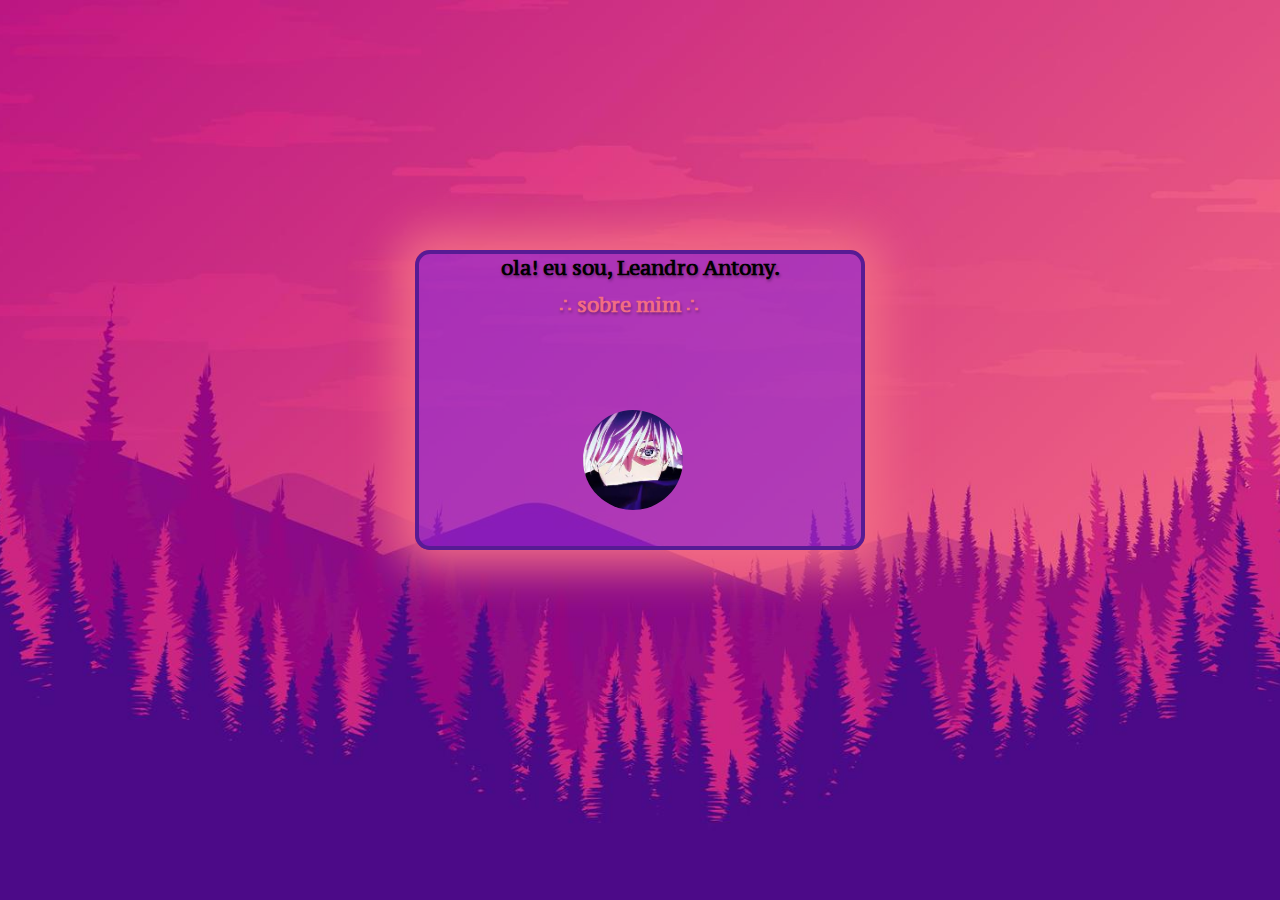
<file: index.html>
<!DOCTYPE html>
<html lang="en">
<head>
    <meta charset="UTF-8">
    <meta name="viewport" content="width=device-width, initial-scale=1.0">
    <title>portifolio</title>
    <link rel="shortcut icon" href="vddfavicon-removebg-preview.png" type="image/x-icon">
    <link rel="stylesheet" href="portstyle.css">
    
    <style>
        @import url('https://fonts.googleapis.com/css2?family=Cookie&family=Doto:wght@100..900&family=Edu+AU+VIC+WA+NT+Pre:wght@400..700&family=Fleur+De+Leah&family=Ga+Maamli&family=Geist+Mono:wght@100..900&family=Host+Grotesk:ital,wght@0,300..800;1,300..800&family=Lora:ital,wght@0,400..700;1,400..700&family=Monomakh&family=Oswald:wght@200..700&family=PT+Serif+Caption:ital@0;1&family=PT+Serif:ital,wght@0,400;0,700;1,400;1,700&family=Roboto+Condensed:ital,wght@0,100..900;1,100..900&family=Work+Sans:ital,wght@0,100..900;1,100..900&display=swap');
        </style>

</head>
<body>
    

<header>
    <div>
        <h1>ola! eu sou, Leandro Antony.</h1>
        
        
        <a href="sobremim.html" ><h1> &there4; sobre mim &there4;</h1></a>
        <img src="flutu.jpeg" alt="">
    </div>

</header>
</body>
</html>
</file>
<file: portstyle.css>
*{
    margin: 0;
    padding: 0;
    box-sizing: border-box;

}

body{
 
   background-attachment: fixed;
   background-image: url(fundo.jpg);
   background-size: cover;
   background-position: center;
   
}






img{border-radius: 50px;
    width: 100px;
    height: 100px;
    position: relative;
    left: 37%;
    top: 28%;
    
}

div{
    background-color: rgba(137, 43, 226, 0.548);
    margin: 0;
    border: solid 4px rgb(87, 27, 148);
    height: 300px;
    width: 450px;
    margin: auto;
    margin: center;
    margin-top: 250px;
    align-items: center;
    border-radius: 15px;
    box-shadow: #F26C84 0px 0px 44px 18px;
}
div > h1{
    text-shadow: 1px 2px 3px  rgba(0, 0, 0, 0.342);
    font-size: 20px;
    text-align: center;
    font-family: "PT Serif Caption"
    ;
}
a{  
    font-size: 10px;
    text-align: center;
    font-family: "PT Serif Caption"
    ;
    color: black;
    text-decoration: none;
    color:#F26C84;
}
a > h1{
    
    text-shadow: 1px 2px 3px  rgba(0, 0, 0, 0.342);
    width: 200px;
   margin: 10px 110px;
    border-radius: 10px 10px 10px;
}
img{
    animation: float 2s ease-in-out infinite;
}
@keyframes float{
    0%,100%{transform:translatey(0)
    }
   50%{ transform:translatey(-50px)}
}
</file>
